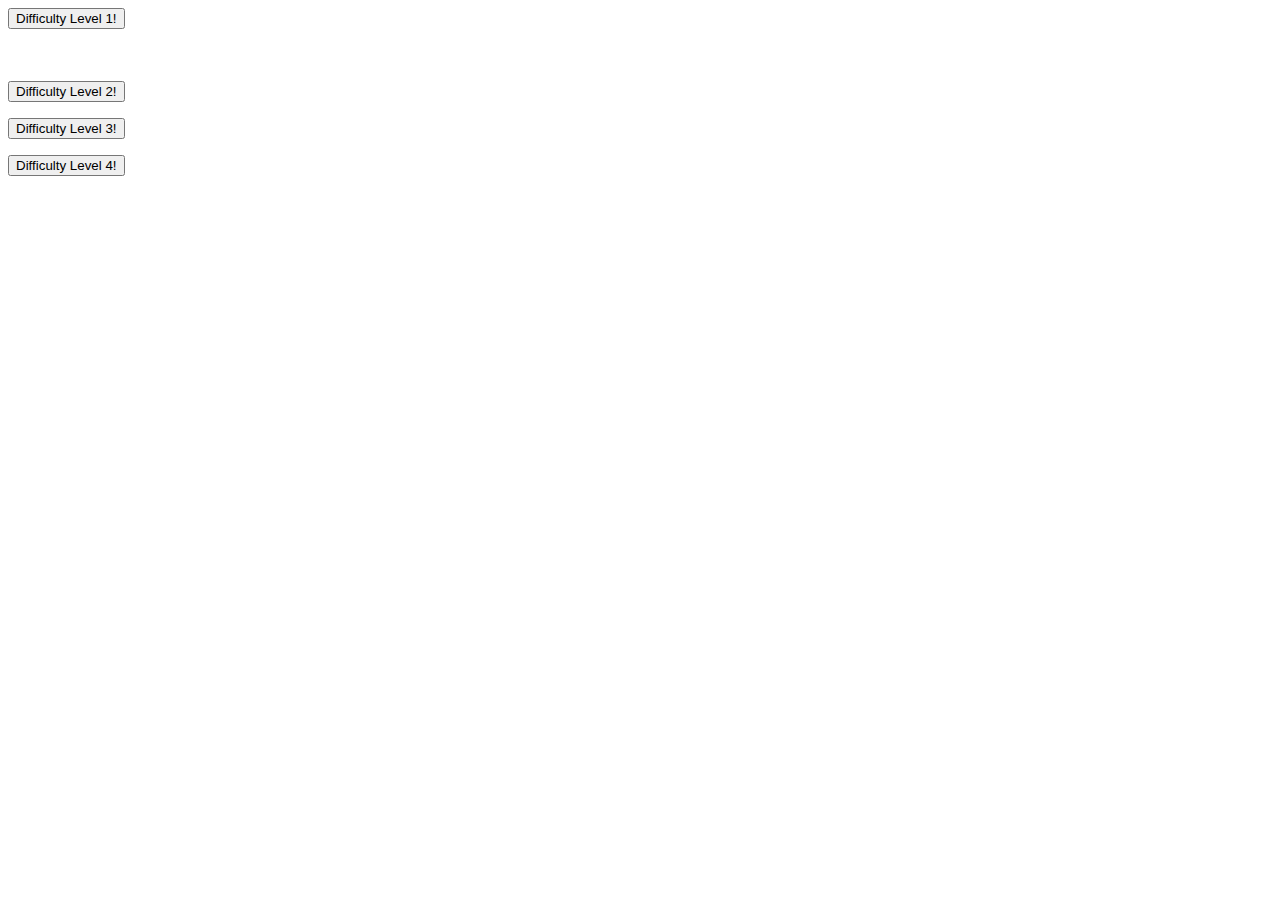
<file: PW/1/option.html>
<html>
<head>
<title>Options</title>
<form action="game.php" method="get">
    <input type="submit" value="Difficulty Level 1!">
  </form>
<br> <br>

<form action="game.php" method="get">
    <input type="submit" value="Difficulty Level 2!">
  </form>


<form action="game.php" method="get">
    <input type="submit" value="Difficulty Level 3!">
  </form>

<form action="game.php" method="get">
    <input type="submit" value="Difficulty Level 4!">
  </form>


</head>
</file>
